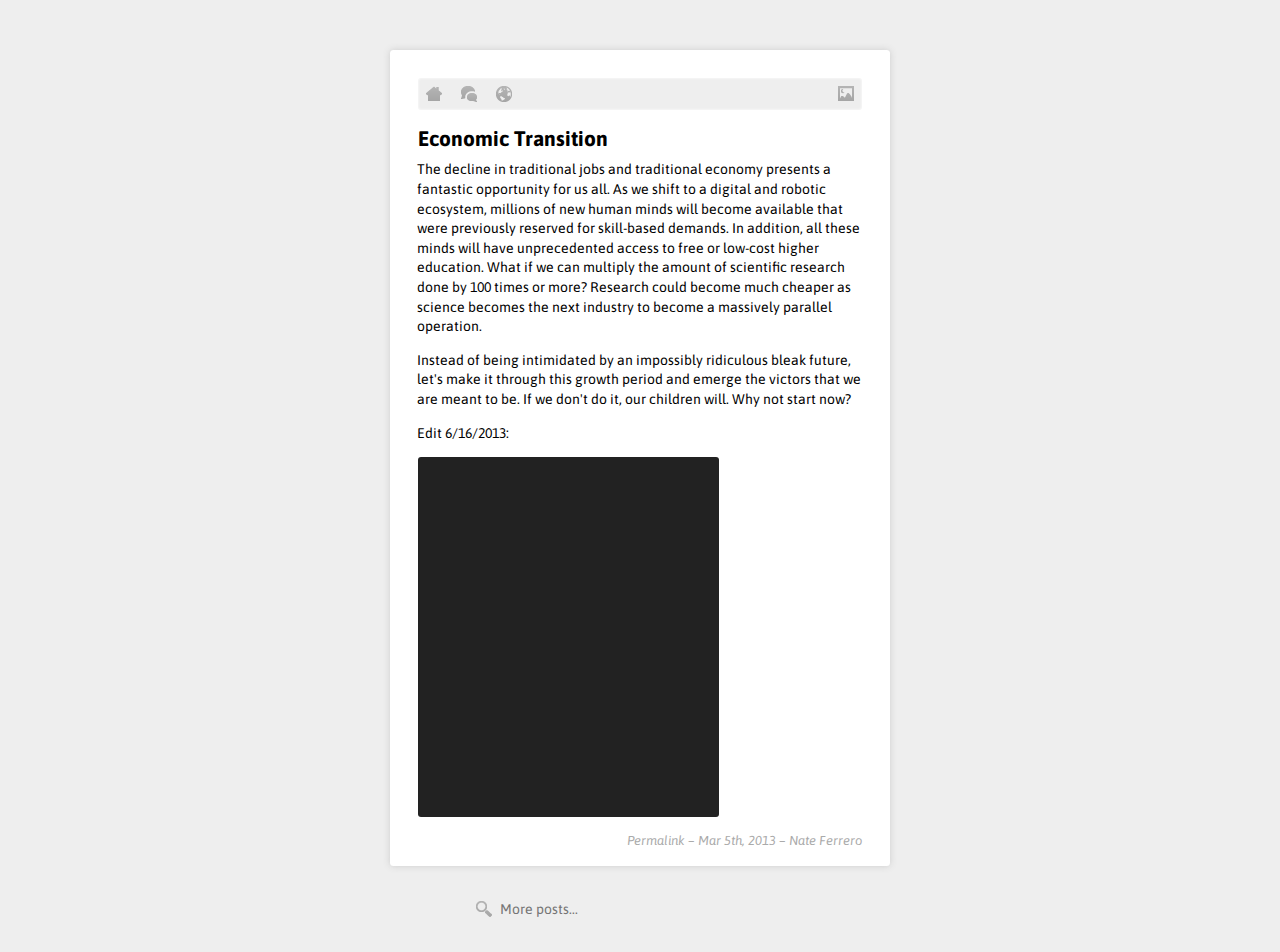
<file: index.html>
<!doctype html>
<head>
    <title>Nate Ferrero</title>
    <link href='http://fonts.googleapis.com/css?family=Asap:400,700,400italic,700italic' rel='stylesheet' type='text/css' />
    <link href="/style/default.css" type="text/css" rel="stylesheet" />
    <script src="/scripts/showdown.js" type="text/javascript"></script>
    <script src="/scripts/jquery.js" type="text/javascript"></script>
    <script src="/scripts/jquery.history.js" type="text/javascript"></script>
    <script src="/scripts/router.js" type="text/javascript"></script>
    <script src="/scripts/default.js" type="text/javascript"></script>
    <script src="/scripts/modal.js" type="text/javascript"></script>
    <script>window.twitterUser = 'NateFerrero';</script>
    <script src="/scripts/twitter.js" type="text/javascript"></script>
</head>
<body>
    <div class="width">
        <div class="header"></div>
        <div class="page">
            <div class="icon-container">
                <a class="icon icon-home" href="/"></a>
                <a class="icon icon-talk" href="/contact"></a>
                <!--a class="icon icon-star" href="/featured"></a-->
                <a class="icon icon-web" href="/apps"></a>
                <span class="icon icon-picture toggle-fullscreen"></span>
            </div>
            <div class="content">
                <p>Loading Content</p>
            </div>
        </div>
        <div class="search">
            <div class="sicon icon-search flip-horizontal"></div>
            <input type="text" id="search-box" placeholder="More posts..." />
            <div id="search-results"></div>
        </div>
    </div>
</body>
</file>
<file: style/default.css>
html, body, ul, ol, li, form, fieldset, legend, h1, h2, h3, h4, h5, h6, p,
fieldset, img, input, textarea, select {
    margin: 0;
    padding: 0;
    border: none;
    font-size: inherit;
}

h1 {
    font-size: 21px;
    margin-bottom: 0.333em;
}

h2 {
    font-size: 18px;
    margin-bottom: 0.333em;
}

h3 {
    font-size: 16px;
    margin-bottom: 0.333em;
}

h4, h5, h6 {
    font-size: 14px;
    margin-bottom: 0.333em;
}

p, .fwrap {
    margin: 0px -1px 1em -1px;
}

iframe {
    width: 301px;
    margin: 0 0 -5px;
}

iframe, .fwrap {
    border-radius: 3px;
    background-color: #222;
}

.fwrap {
    box-shadow: inset 0 0 30em #444;
    width: auto;
    text-align: center;
}

table {
    border-collapse: collapse;
	border-spacing: 0;
}

body {
    background-color: #eee;
    overflow-y: scroll;
    overflow-x: hidden;
    line-height: 1.4;
}

body, input, textarea, select {
    font-size: 14px;
    font-family: Asap, Helvetica, sans-serif;
}

.width {
    margin: 0 auto 1em;
    position: relative;
    max-width: 500px;
}

.icon {
    height: 32px;
    width: 32px;
    display: inline-block;
    opacity: 0.3;
    background-position: 8px 8px;
    background-repeat: no-repeat;
    background-color: transparent;
}

.toggle-fullscreen {
    float: right;
}

.icon:hover {
    opacity: 0.7;
    background-color: #fff;
}

.icon:active {
    opacity: 0.9;
}

.icon-container {
    height: auto;
    background-color: #eee;
    margin-bottom: 1em;
    border-radius: 3px;
    box-shadow: inset 0 0 3px #fff;
    line-height: 0;
}

.icon-container .separator {
    display: inline-block;
    margin-right: 12px;
    border-left: 1px solid #aaa;
}

.icon-home {
    background-image: url(/images/home_2.png);
    background-position: 8px 7px;
}

.icon-mail {
    background-image: url(/images/mail_2.png);
}

.icon-phone {
    background-image: url(/images/phone_2.png);
}

.icon-talk {
    background-image: url(/images/speechbubble_2.png);
}

.icon-calendar {
    background-image: url(/images/calendar_2.png);
}

.icon-star {
    background-image: url(/images/star_fav.png);
}

.icon-web {
    background-image: url(/images/globe_3.png);
}

.icon-link {
    background-image: url(/images/link.png);
}

.icon-search {
    background-image: url(/images/zoom.png);
}

.icon-picture {
    background-image: url(/images/picture.png);
}

.app {
    display: inline-block;
    width: 96px;
    height: 20px;
    margin: 7px 5px;
    padding: 80px 20px 10px;
    background-position: 44px 20px;
    background-repeat: no-repeat;
    text-align: center;
    background-color: #eee;
    border-radius: 3px;
    box-shadow: inset 0 0 3px #fff;
}

.app:hover {    
    box-shadow: inset 0 0 3px #888;
}

.app:active {
    box-shadow: inset 0 0 3px #666;
    background-color: #ccc;
}

.header {
    margin-top: 50px;
}

.tweet {
    font-size: 13px;
    padding: 1em 1em 2em;
    margin: 1em 1em -2em;
    color: #333;
    background-color: #f8f8f8;
}

.bird {
    position: absolute;
    height: 16px;
    width: 16px;
    background-repeat: no-repeat;
    background-image: url(/images/favicons/twitter16.png);
    bottom: 20px;
    right: 10px;
    opacity: 0.5;
}

.page, .tweet {
    box-shadow: 0 0 0.5em #ccc;
    border-radius: 0.25em;
    position: relative;
}

.page {
    margin-top: 1em;
    padding: 2em;
    background-color: #fff;
}

body .fullscreen.content {
    position: fixed;
    top: 0;
    left: 0;
    bottom: 0;
    right: 0;
    background: #fff;
    padding: 4em 2em;
    z-index: 11;
}

body .fullscreen.icon-container {
    position: fixed;
    z-index: 12;
    top: 0;
    left: 0;
    right: 0;
}

body .fullscreen.search {
    bottom: 0;
    left: 0;
    right: 0;
    position: fixed;
    z-index: 13;
    width: auto;
    margin: 0;
}

body .fullscreen.search #search-box {
    box-sizing: border-box;
    width: 100%;
}

body .fullscreen.search #search-results {
    border-radius: 0;
}

body .fullscreen.search #search-results .item:first-child {
    border-radius: 0;
}

.content > :first-child, .content > blockquote > :first-child, .right > :first-child {
    margin-top: 0;
}

.content > :last-child, .content > :nth-last-child(2), .content > blockquote > :last-child, .right > :last-child  {
    margin-bottom: 0;
}

.content > .author:last-child {
    padding: 1em 2em 1em;
    margin: -0.26em -2em -2em;
}

.author, .author a {
    text-align: right;
    font-style: italic;
    color: #aaa;
    font-size: 13px;
}

.author a:hover {
    color: #777;
}

a {
    color: #d60;
    text-decoration: none;
}

blockquote {
    font-style: italic;
    font-size: 16px;
    margin: 1em 0;
    border-left: 2px dotted #ccc;
    padding-left: 1em;
}

.flip-horizontal {
    -moz-transform: scaleX(-1);
    -webkit-transform: scaleX(-1);
    -o-transform: scaleX(-1);
    -ms-transform: scaleX(-1); /*IE*/
    transform: scaleX(-1);
    -ms-filter: fliph; /*IE*/
    filter: fliph; /*IE*/
}

.flip-vertical {
    -moz-transform: scaleY(-1);
    -webkit-transform: scaleY(-1);
    -o-transform: scaleY(-1);
    -ms-transform: scaleY(-1); /*IE*/
    transform: scaleY(-1);
    -ms-filter: flipv; /*IE*/
    filter: flipv; /*IE*/
}

.search {
    width: 25em;
    margin: 2em auto;
    position: relative;
    background: none;
}

.search-active #search-results {
    display: block;
}

.search > .sicon {
    position: absolute;
    top: 7px;
    left: 11px;
    z-index: 9;
    height: 16px;
    width: 16px;
    opacity: 0.3;
    background-position: 0 0;
    background-repeat: no-repeat;
    background-color: transparent;
}

#search-box {
    z-index: 10;
    position: relative;
    background: transparent;
    border: none;
    margin: 0;
    padding: 0.5em 0.5em 0.5em 2.5em;
    width: 22em;
    color: #666;
}

#search-results {
    display: none;
    background: white;
    box-shadow: 0 0 0.5em #ccc;
    border-radius: 0.25em;
    padding: 0.25em 0 2.40em;
    margin-bottom: 0;
    position: absolute;
    bottom: 0;
    width: 100%;
}

#search-results .item {
    color: #666;
    margin: -0.25em 0;
    padding: 0.5em 1em;
    display: block;
}

#search-results .item:first-child {
    border-radius: 0.25em 0.25em 0 0;
}

#search-results .item-active, #search-results .item-active div.date {
    background-color: #d60;
    color: white;
}

#search-results .item .date {
    float: right;
    font-size: 13px;
    font-style: italic;
    color: #aaa;
}

#search-results .item span {
    text-overflow: ellipsis;
    width: 15em;
    white-space: nowrap;
	overflow: hidden;
    display: block;
}

@media only screen 
and (max-width : 580px) {
    .width {
        max-width: none;
    }
    .header {
        margin-top: 0;
    }
    .page {
        border-radius: 0;
    }
}
</file>
